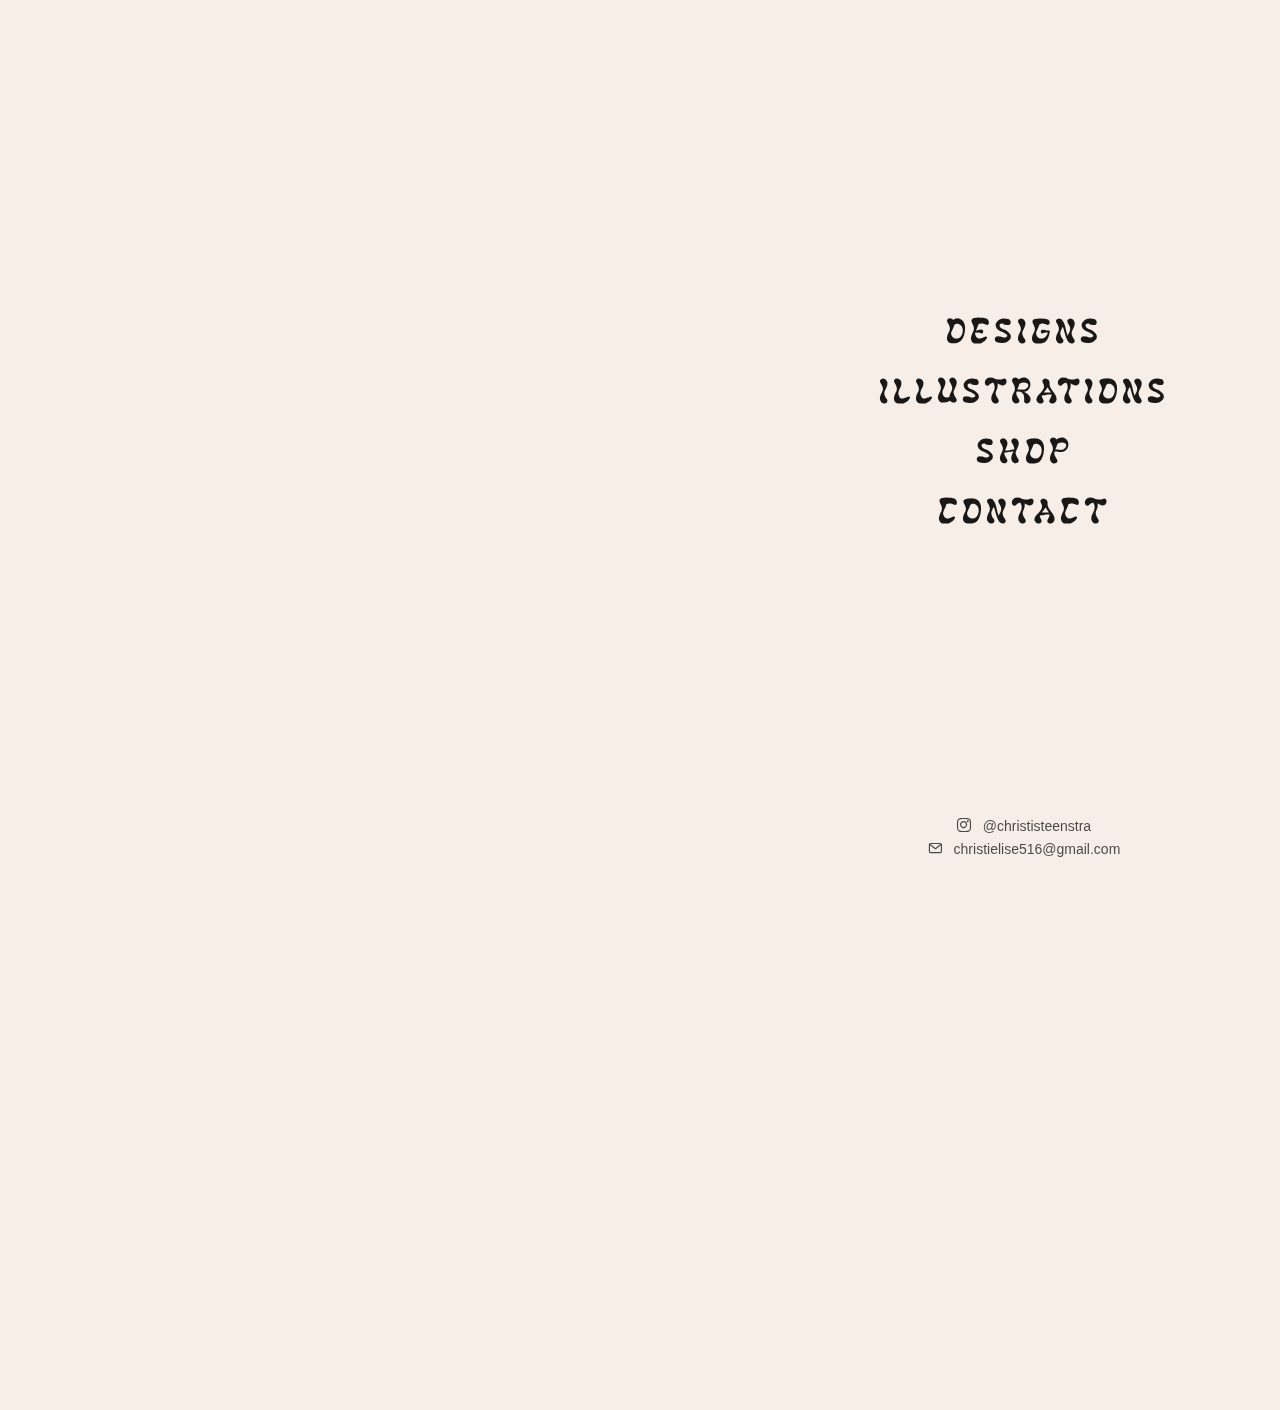
<file: index.html>
<!DOCTYPE html>
<!--[if lt IE 7]>      <html class="no-js lt-ie9 lt-ie8 lt-ie7"> <![endif]-->
<!--[if IE 7]>         <html class="no-js lt-ie9 lt-ie8"> <![endif]-->
<!--[if IE 8]>         <html class="no-js lt-ie9"> <![endif]-->
<!--[if gt IE 8]><!--> <html class="no-js"> <!--<![endif]-->
	<head>
	<meta charset="utf-8">
	<meta http-equiv="X-UA-Compatible" content="IE=edge">
	<title>Christiana Steenstra</title>
	<meta name="viewport" content="width=device-width, initial-scale=1">
	<meta name="keywords" content="free html5, free template, free bootstrap, free website template, html5, css3, mobile first, responsive" />
	<meta name="author" content="Janjs" />

  	<!-- Facebook and Twitter integration -->
	<meta property="og:title" content=""/>
	<meta property="og:image" content=""/>
	<meta property="og:url" content=""/>
	<meta property="og:site_name" content=""/>
	<meta property="og:description" content=""/>
	<meta name="twitter:title" content="" />
	<meta name="twitter:image" content="" />
	<meta name="twitter:url" content="" />
	<meta name="twitter:card" content="" />

	<!-- Place favicon.ico and apple-touch-icon.png in the root directory -->
	<link rel="shortcut icon" href="favicon.ico">

	<!-- Animate.css -->
	<link rel="stylesheet" href="css/animate.css">
	<!-- Icomoon Icon Fonts-->
	<link rel="stylesheet" href="css/icomoon.css">
	<!-- Bootstrap  -->
	<link rel="stylesheet" href="css/bootstrap.css">
	<!-- Flexslider  -->
	<link rel="stylesheet" href="css/flexslider.css">
	<!-- Theme style  -->
	<link rel="stylesheet" href="css/style.css">

	<!-- Modernizr JS -->
	<script src="js/modernizr-2.6.2.min.js"></script>
	<!-- FOR IE9 below -->
	<!--[if lt IE 9]>
	<script src="js/respond.min.js"></script>
	<![endif]-->

	</head>
	<body>
	<div id="fh5co-page">
		<a href="#" class="js-fh5co-nav-toggle fh5co-nav-toggle"><i></i></a>
		<aside id="fh5co-aside" role="complementary" class="border js-fullheight">
			<nav id="fh5co-main-menu" role="navigation">
				<ul>
					<li><a href="designs.html" class="sidebar">Designs</a></li>
					<li><a href="illustrations.html" class="sidebar">Illustrations</a></li>
					<li><a href="shop.html" class="sidebar">Shop</a></li>
					<li><a href="contact.html" class="sidebar">Contact</a></li>
				</ul>
			</nav>

			<div class="fh5co-footer">
				<ul>
					<li><a href="https://www.instagram.com/christisteenstra/"><i class="icon-instagram"></i></a> <a href="https://www.instagram.com/christisteenstra/">@christisteenstra</a></li>
				</ul>
				<ul>
					<li><a href="mailto: christielise516@gmail.com"><i class="icon-mail5"></i></a> <a href="mailto: christielise516@gmail.com">christielise516@gmail.com</a></li>
				</ul>
			</div>
		</aside>
		<div id="fh5co-main">
			<div class="fh5co-narrow-content">
				<div class="row row-bottom-padded-md">
					<div class="col-md-10 animate-box title" data-animate-effect="fadeInLeft">
						<h1 class="fh5co-heading">christiana</h1> &nbsp&nbsp
						<h1 class="fh5co-heading">steenstra</h1>
					</div>
					<div class="col-md-8 animate-box" data-animate-effect="fadeInLeft">
						<img class="img-responsive" src="images/homeimage.png" alt="Christiana Steenstra Home Drawing">
						<a href="#aboutme" class="go-to-about">
							<h3 class="go-to-about text-right"><i class="icon-arrow-down"></i>
								about
							</h3>
						</a>
					</div>
				</div>
			</div>

			<div class="fh5co-narrow-content" id="aboutme">
				<h2 class="fh5co-heading animate-box" data-animate-effect="fadeInTop">
					about me
				</h2>
				<div class="row row-bottom-padded-md">
					<div class="col-md-9 text-left animate-box about-me-text">
						<p>Hey! My name is Christiana. I'm a designer and illustrator from Southern California living in The Netherlands.</p>
						<p>My love of art started in childhood, with my favorite activity being making silly drawings. This love continues to this day.</p>
						<p>I have a wide range of creative styles, which can be a blessing and a curse (as I can't stick with just one). You can see the variety of aesthetics in my portfolio, which I attempted to categorize.</p>
						<p>I make photorealistic portraits of people and pets, stylized characters/environments, and bright graphics for souvenirs.</p>
						<p>Please don't hesitate to contact me for any inquiries, I'd be happy to get in contact.</p>
						<p>With love, <br/>Christi</p>
					</div>
			</div>

		</div>

		
	</div>

	<!-- jQuery -->
	<script src="js/jquery.min.js"></script>
	<!-- jQuery Easing -->
	<script src="js/jquery.easing.1.3.js"></script>
	<!-- Bootstrap -->
	<script src="js/bootstrap.min.js"></script>
	<!-- Waypoints -->
	<script src="js/jquery.waypoints.min.js"></script>
	<!-- Flexslider -->
	<script src="js/jquery.flexslider-min.js"></script>
	
	
	<!-- MAIN JS -->
	<script src="js/main.js"></script>

	</body>
</html>
</file>
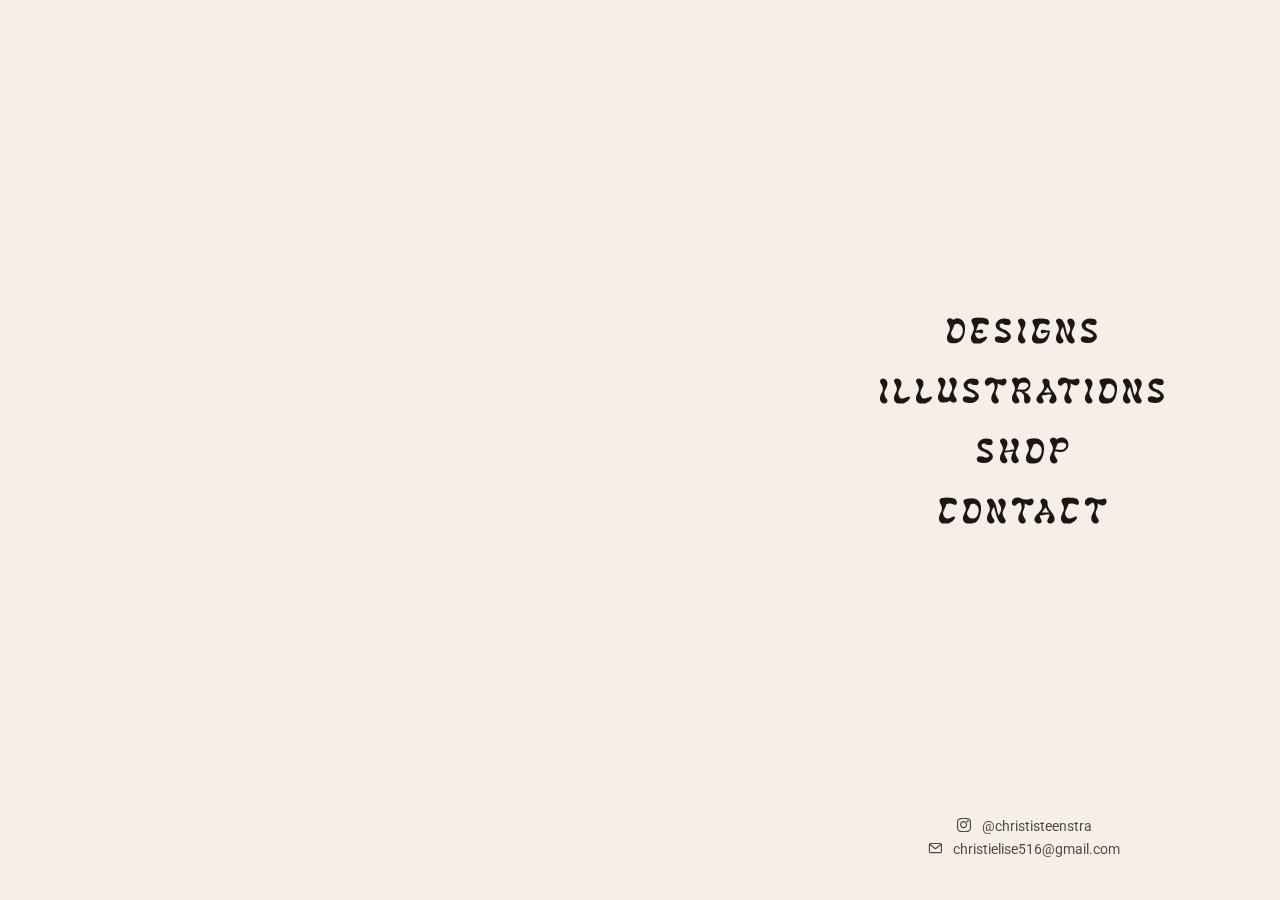
<file: shop.html>
<!DOCTYPE html>
<!--[if lt IE 7]>      <html class="no-js lt-ie9 lt-ie8 lt-ie7"> <![endif]-->
<!--[if IE 7]>         <html class="no-js lt-ie9 lt-ie8"> <![endif]-->
<!--[if IE 8]>         <html class="no-js lt-ie9"> <![endif]-->
<!--[if gt IE 8]><!--> <html class="no-js"> <!--<![endif]-->
	<head>
	<meta charset="utf-8">
	<meta http-equiv="X-UA-Compatible" content="IE=edge">
	<title>Christiana Steenstra</title>
	<meta name="viewport" content="width=device-width, initial-scale=1">
	<meta name="keywords" content="free html5, free template, free bootstrap, free website template, html5, css3, mobile first, responsive" />
	<meta name="author" content="Janjs" />

  	<!-- Facebook and Twitter integration -->
	<meta property="og:title" content=""/>
	<meta property="og:image" content=""/>
	<meta property="og:url" content=""/>
	<meta property="og:site_name" content=""/>
	<meta property="og:description" content=""/>
	<meta name="twitter:title" content="" />
	<meta name="twitter:image" content="" />
	<meta name="twitter:url" content="" />
	<meta name="twitter:card" content="" />

	<!-- Place favicon.ico and apple-touch-icon.png in the root directory -->
	<link rel="shortcut icon" href="favicon.ico">

	<link href="https://fonts.googleapis.com/css?family=Roboto:100,300,400,500,700" rel="stylesheet">
	
	<!-- Animate.css -->
	<link rel="stylesheet" href="css/animate.css">
	<!-- Icomoon Icon Fonts-->
	<link rel="stylesheet" href="css/icomoon.css">
	<!-- Bootstrap  -->
	<link rel="stylesheet" href="css/bootstrap.css">
	<!-- Flexslider  -->
	<link rel="stylesheet" href="css/flexslider.css">
	<!-- Theme style  -->
	<link rel="stylesheet" href="css/style.css">

	<!-- Modernizr JS -->
	<script src="js/modernizr-2.6.2.min.js"></script>
	<!-- FOR IE9 below -->
	<!--[if lt IE 9]>
	<script src="js/respond.min.js"></script>
	<![endif]-->

	</head>
	<body>
	<div id="fh5co-page">
		<a href="#" class="js-fh5co-nav-toggle fh5co-nav-toggle"><i></i></a>
		<div id="fh5co-main">
			<div class="fh5co-narrow-content">
					<h5 class="fh5co-heading animate-box row col-md-10" data-animate-effect="fadeInLeft">shop
					</h5>
					<div class="animate-box row col-md-12" data-animate-effect="fadeInLeft">
						<br />
						<p>Check out my Threadless and Redbubble for merch with my designs</p>
					</div>
					<br />
					<div class="row col-md-10">
						<div class="col-md-6 animate-box centered" data-animate-effect="fadeInLeft">
							<div class="card hover-shadow">
								<a href="https://sundrunk.threadless.com/designs">
									<img src="images/threadless.png"" alt="Avatar" style="width:100%; height: auto">
								</a>
							</div>
							<h4 class="shop-title">threadless</h4>
						</div>
						<div class="col-md-6 animate-box centered" data-animate-effect="fadeInLeft">
							<div class="card  hover-shadow">
								<a href="https://www.redbubble.com/people/christicreme/shop?asc=u">
									<img src="images/redbubble.png" alt="Avatar" style="width:100%; height: auto">
								</a>
							</div>
							<h4 class="shop-title">redbubble</h4>
						</div>
					</div>
				</div>
		</div>

		<aside id="fh5co-aside" role="complementary" class="border js-fullheight">
			<div class="fh5co-header animate-box" data-animate-effect="fadeInRight">
				<a href="index.html" class="name">
					<h4>christiana steenstra</h4>
				</a>
			</div>

			<nav id="fh5co-main-menu" role="navigation">
				<ul>
					<li><a href="designs.html" class="sidebar">Designs</a></li>
					<li><a href="illustrations.html" class="sidebar">Illustrations</a></li>
					<li><a href="shop.html" class="sidebar">Shop</a></li>
					<li><a href="contact.html" class="sidebar">Contact</a></li>
				</ul>
			</nav>

			<div class="fh5co-footer">
				<ul>
					<li>
						<a href="https://www.instagram.com/christisteenstra/"
							><i class="icon-instagram"></i
						></a>
						<a href="https://www.instagram.com/christisteenstra/"
							>@christisteenstra</a
						>
					</li>
				</ul>
				<ul>
					<li>
						<a href="mailto: christielise516@gmail.com"
							><i class="icon-mail5"></i
						></a>
						<a href="mailto: christielise516@gmail.com"
							>christielise516@gmail.com</a
						>
					</li>
				</ul>
			</div>
		</aside>
	</div>

	<!-- jQuery -->
	<script src="js/jquery.min.js"></script>
	<!-- jQuery Easing -->
	<script src="js/jquery.easing.1.3.js"></script>
	<!-- Bootstrap -->
	<script src="js/bootstrap.min.js"></script>
	<!-- Waypoints -->
	<script src="js/jquery.waypoints.min.js"></script>
	<!-- Flexslider -->
	<script src="js/jquery.flexslider-min.js"></script>
	
	
	<!-- MAIN JS -->
	<script src="js/main.js"></script>

	</body>
</html>
</file>
<file: css/icomoon.css>
@font-face {
  font-family: 'icomoon';
  src:  url('fonts/icomoon.eot?6py85u');
  src:  url('fonts/icomoon.eot?6py85u#iefix') format('embedded-opentype'),
    url('fonts/icomoon.ttf?6py85u') format('truetype'),
    url('fonts/icomoon.woff?6py85u') format('woff'),
    url('fonts/icomoon.svg?6py85u#icomoon') format('svg');
  font-weight: normal;
  font-style: normal;
}

[class^="icon-"], [class*=" icon-"] {
  /* use !important to prevent issues with browser extensions that change fonts */
  font-family: 'icomoon' !important;
  speak: none;
  font-style: normal;
  font-weight: normal;
  font-variant: normal;
  text-transform: none;
  line-height: 1;

  /* Better Font Rendering =========== */
  -webkit-font-smoothing: antialiased;
  -moz-osx-font-smoothing: grayscale;
}

.icon-times:before {
  content: "\e930";
}
.icon-tick:before {
  content: "\e931";
}
.icon-plus:before {
  content: "\e932";
}
.icon-minus:before {
  content: "\e933";
}
.icon-equals:before {
  content: "\e934";
}
.icon-divide:before {
  content: "\e935";
}
.icon-chevron-right:before {
  content: "\e936";
}
.icon-chevron-left:before {
  content: "\e937";
}
.icon-arrow-right-thick:before {
  content: "\e938";
}
.icon-arrow-left-thick:before {
  content: "\e939";
}
.icon-th-small:before {
  content: "\e93a";
}
.icon-th-menu:before {
  content: "\e93b";
}
.icon-th-list:before {
  content: "\e93c";
}
.icon-th-large:before {
  content: "\e93d";
}
.icon-home:before {
  content: "\e93e";
}
.icon-arrow-forward:before {
  content: "\e93f";
}
.icon-arrow-back:before {
  content: "\e940";
}
.icon-rss:before {
  content: "\e941";
}
.icon-location:before {
  content: "\e942";
}
.icon-link:before {
  content: "\e943";
}
.icon-image:before {
  content: "\e944";
}
.icon-arrow-up-thick:before {
  content: "\e945";
}
.icon-arrow-down-thick:before {
  content: "\e946";
}
.icon-starburst:before {
  content: "\e947";
}
.icon-starburst-outline:before {
  content: "\e948";
}
.icon-star3:before {
  content: "\e949";
}
.icon-flow-children:before {
  content: "\e94a";
}
.icon-export:before {
  content: "\e94b";
}
.icon-delete2:before {
  content: "\e94c";
}
.icon-delete-outline:before {
  content: "\e94d";
}
.icon-cloud-storage:before {
  content: "\e94e";
}
.icon-wi-fi:before {
  content: "\e94f";
}
.icon-heart:before {
  content: "\e950";
}
.icon-flash:before {
  content: "\e951";
}
.icon-cancel:before {
  content: "\e952";
}
.icon-backspace:before {
  content: "\e953";
}
.icon-attachment:before {
  content: "\e954";
}
.icon-arrow-move:before {
  content: "\e955";
}
.icon-warning:before {
  content: "\e956";
}
.icon-user:before {
  content: "\e957";
}
.icon-radar:before {
  content: "\e958";
}
.icon-lock-open:before {
  content: "\e959";
}
.icon-lock-closed:before {
  content: "\e95a";
}
.icon-location-arrow:before {
  content: "\e95b";
}
.icon-info:before {
  content: "\e95c";
}
.icon-user-delete:before {
  content: "\e95d";
}
.icon-user-add:before {
  content: "\e95e";
}
.icon-media-pause:before {
  content: "\e95f";
}
.icon-group:before {
  content: "\e960";
}
.icon-chart-pie:before {
  content: "\e961";
}
.icon-chart-line:before {
  content: "\e962";
}
.icon-chart-bar:before {
  content: "\e963";
}
.icon-chart-area:before {
  content: "\e964";
}
.icon-video:before {
  content: "\e965";
}
.icon-point-of-interest:before {
  content: "\e966";
}
.icon-infinity:before {
  content: "\e967";
}
.icon-globe:before {
  content: "\e968";
}
.icon-eye:before {
  content: "\e969";
}
.icon-cog:before {
  content: "\e96a";
}
.icon-camera:before {
  content: "\e96b";
}
.icon-upload:before {
  content: "\e96c";
}
.icon-scissors:before {
  content: "\e96d";
}
.icon-refresh:before {
  content: "\e96e";
}
.icon-pin:before {
  content: "\e96f";
}
.icon-key:before {
  content: "\e970";
}
.icon-info-large:before {
  content: "\e971";
}
.icon-eject:before {
  content: "\e972";
}
.icon-download:before {
  content: "\e973";
}
.icon-zoom:before {
  content: "\e974";
}
.icon-zoom-out:before {
  content: "\e975";
}
.icon-zoom-in:before {
  content: "\e976";
}
.icon-sort-numerically:before {
  content: "\e977";
}
.icon-sort-alphabetically:before {
  content: "\e978";
}
.icon-input-checked:before {
  content: "\e979";
}
.icon-calender:before {
  content: "\e97a";
}
.icon-world2:before {
  content: "\e97b";
}
.icon-notes:before {
  content: "\e97c";
}
.icon-code:before {
  content: "\e97d";
}
.icon-arrow-sync:before {
  content: "\e97e";
}
.icon-arrow-shuffle:before {
  content: "\e97f";
}
.icon-arrow-repeat:before {
  content: "\e980";
}
.icon-arrow-minimise:before {
  content: "\e981";
}
.icon-arrow-maximise:before {
  content: "\e982";
}
.icon-arrow-loop:before {
  content: "\e983";
}
.icon-anchor:before {
  content: "\e984";
}
.icon-spanner:before {
  content: "\e985";
}
.icon-puzzle:before {
  content: "\e986";
}
.icon-power:before {
  content: "\e987";
}
.icon-plane:before {
  content: "\e988";
}
.icon-pi:before {
  content: "\e989";
}
.icon-phone:before {
  content: "\e98a";
}
.icon-microphone2:before {
  content: "\e98b";
}
.icon-media-rewind:before {
  content: "\e98c";
}
.icon-flag:before {
  content: "\e98d";
}
.icon-adjust-brightness:before {
  content: "\e98e";
}
.icon-waves:before {
  content: "\e98f";
}
.icon-social-twitter:before {
  content: "\e990";
}
.icon-social-facebook:before {
  content: "\e991";
}
.icon-social-dribbble:before {
  content: "\e992";
}
.icon-media-stop:before {
  content: "\e993";
}
.icon-media-record:before {
  content: "\e994";
}
.icon-media-play:before {
  content: "\e995";
}
.icon-media-fast-forward:before {
  content: "\e996";
}
.icon-media-eject:before {
  content: "\e997";
}
.icon-social-vimeo:before {
  content: "\e998";
}
.icon-social-tumbler:before {
  content: "\e999";
}
.icon-social-skype:before {
  content: "\e99a";
}
.icon-social-pinterest:before {
  content: "\e99b";
}
.icon-social-linkedin:before {
  content: "\e99c";
}
.icon-social-last-fm:before {
  content: "\e99d";
}
.icon-social-github:before {
  content: "\e99e";
}
.icon-social-flickr:before {
  content: "\e99f";
}
.icon-at:before {
  content: "\e9a0";
}
.icon-times-outline:before {
  content: "\e9a1";
}
.icon-plus-outline:before {
  content: "\e9a2";
}
.icon-minus-outline:before {
  content: "\e9a3";
}
.icon-tick-outline:before {
  content: "\e9a4";
}
.icon-th-large-outline:before {
  content: "\e9a5";
}
.icon-equals-outline:before {
  content: "\e9a6";
}
.icon-divide-outline:before {
  content: "\e9a7";
}
.icon-chevron-right-outline:before {
  content: "\e9a8";
}
.icon-chevron-left-outline:before {
  content: "\e9a9";
}
.icon-arrow-right-outline:before {
  content: "\e9aa";
}
.icon-arrow-left-outline:before {
  content: "\e9ab";
}
.icon-th-small-outline:before {
  content: "\e9ac";
}
.icon-th-menu-outline:before {
  content: "\e9ad";
}
.icon-th-list-outline:before {
  content: "\e9ae";
}
.icon-news2:before {
  content: "\e9b1";
}
.icon-home-outline:before {
  content: "\e9b2";
}
.icon-arrow-up-outline:before {
  content: "\e9b3";
}
.icon-arrow-forward-outline:before {
  content: "\e9b4";
}
.icon-arrow-down-outline:before {
  content: "\e9b5";
}
.icon-arrow-back-outline:before {
  content: "\e9b6";
}
.icon-trash3:before {
  content: "\e9b7";
}
.icon-rss-outline:before {
  content: "\e9b8";
}
.icon-message:before {
  content: "\e9b9";
}
.icon-location-outline:before {
  content: "\e9ba";
}
.icon-link-outline:before {
  content: "\e9bb";
}
.icon-image-outline:before {
  content: "\e9bc";
}
.icon-export-outline:before {
  content: "\e9bd";
}
.icon-cross:before {
  content: "\e9be";
}
.icon-wi-fi-outline:before {
  content: "\e9bf";
}
.icon-star-outline:before {
  content: "\e9c0";
}
.icon-media-pause-outline:before {
  content: "\e9c1";
}
.icon-mail:before {
  content: "\e9c2";
}
.icon-heart-outline:before {
  content: "\e9c3";
}
.icon-flash-outline:before {
  content: "\e9c4";
}
.icon-cancel-outline:before {
  content: "\e9c5";
}
.icon-beaker:before {
  content: "\e9c6";
}
.icon-arrow-move-outline:before {
  content: "\e9c7";
}
.icon-watch2:before {
  content: "\e9c8";
}
.icon-warning-outline:before {
  content: "\e9c9";
}
.icon-time:before {
  content: "\e9ca";
}
.icon-radar-outline:before {
  content: "\e9cb";
}
.icon-lock-open-outline:before {
  content: "\e9cc";
}
.icon-location-arrow-outline:before {
  content: "\e9cd";
}
.icon-info-outline:before {
  content: "\e9ce";
}
.icon-backspace-outline:before {
  content: "\e9cf";
}
.icon-attachment-outline:before {
  content: "\e9d0";
}
.icon-user-outline:before {
  content: "\e9d1";
}
.icon-user-delete-outline:before {
  content: "\e9d2";
}
.icon-user-add-outline:before {
  content: "\e9d3";
}
.icon-lock-closed-outline:before {
  content: "\e9d4";
}
.icon-group-outline:before {
  content: "\e9d5";
}
.icon-chart-pie-outline:before {
  content: "\e9d6";
}
.icon-chart-line-outline:before {
  content: "\e9d7";
}
.icon-chart-bar-outline:before {
  content: "\e9d8";
}
.icon-chart-area-outline:before {
  content: "\e9d9";
}
.icon-video-outline:before {
  content: "\e9da";
}
.icon-point-of-interest-outline:before {
  content: "\e9db";
}
.icon-map:before {
  content: "\e9dc";
}
.icon-key-outline:before {
  content: "\e9dd";
}
.icon-infinity-outline:before {
  content: "\e9de";
}
.icon-globe-outline:before {
  content: "\e9df";
}
.icon-eye-outline:before {
  content: "\e9e0";
}
.icon-cog-outline:before {
  content: "\e9e1";
}
.icon-camera-outline:before {
  content: "\e9e2";
}
.icon-upload-outline:before {
  content: "\e9e3";
}
.icon-support:before {
  content: "\e9e4";
}
.icon-scissors-outline:before {
  content: "\e9e5";
}
.icon-refresh-outline:before {
  content: "\e9e6";
}
.icon-info-large-outline:before {
  content: "\e9e7";
}
.icon-eject-outline:before {
  content: "\e9e8";
}
.icon-download-outline:before {
  content: "\e9e9";
}
.icon-battery-mid:before {
  content: "\e9ea";
}
.icon-battery-low:before {
  content: "\e9eb";
}
.icon-battery-high:before {
  content: "\e9ec";
}
.icon-zoom-outline:before {
  content: "\e9ed";
}
.icon-zoom-out-outline:before {
  content: "\e9ee";
}
.icon-zoom-in-outline:before {
  content: "\e9ef";
}
.icon-tag3:before {
  content: "\e9f0";
}
.icon-tabs-outline:before {
  content: "\e9f1";
}
.icon-pin-outline:before {
  content: "\e9f2";
}
.icon-message-typing:before {
  content: "\e9f3";
}
.icon-directions:before {
  content: "\e9f4";
}
.icon-battery-full:before {
  content: "\e9f5";
}
.icon-battery-charge:before {
  content: "\e9f6";
}
.icon-pipette:before {
  content: "\e9f7";
}
.icon-pencil:before {
  content: "\e9f8";
}
.icon-folder:before {
  content: "\e9f9";
}
.icon-folder-delete:before {
  content: "\e9fa";
}
.icon-folder-add:before {
  content: "\e9fb";
}
.icon-edit:before {
  content: "\e9fc";
}
.icon-document:before {
  content: "\e9fd";
}
.icon-document-delete:before {
  content: "\e9fe";
}
.icon-document-add:before {
  content: "\e9ff";
}
.icon-brush:before {
  content: "\ea00";
}
.icon-thumbs-up:before {
  content: "\ea01";
}
.icon-thumbs-down:before {
  content: "\ea02";
}
.icon-pen:before {
  content: "\ea03";
}
.icon-sort-numerically-outline:before {
  content: "\ea04";
}
.icon-sort-alphabetically-outline:before {
  content: "\ea05";
}
.icon-social-last-fm-circular:before {
  content: "\ea06";
}
.icon-social-github-circular:before {
  content: "\ea07";
}
.icon-compass:before {
  content: "\ea08";
}
.icon-bookmark:before {
  content: "\ea09";
}
.icon-input-checked-outline:before {
  content: "\ea0a";
}
.icon-code-outline:before {
  content: "\ea0b";
}
.icon-calender-outline:before {
  content: "\ea0c";
}
.icon-business-card:before {
  content: "\ea0d";
}
.icon-arrow-up:before {
  content: "\ea0e";
}
.icon-arrow-sync-outline:before {
  content: "\ea0f";
}
.icon-arrow-right:before {
  content: "\ea10";
}
.icon-arrow-repeat-outline:before {
  content: "\ea11";
}
.icon-arrow-loop-outline:before {
  content: "\ea12";
}
.icon-arrow-left:before {
  content: "\ea13";
}
.icon-flow-switch:before {
  content: "\ea14";
}
.icon-flow-parallel:before {
  content: "\ea15";
}
.icon-flow-merge:before {
  content: "\ea16";
}
.icon-document-text:before {
  content: "\ea17";
}
.icon-clipboard:before {
  content: "\ea18";
}
.icon-calculator:before {
  content: "\ea19";
}
.icon-arrow-minimise-outline:before {
  content: "\ea1a";
}
.icon-arrow-maximise-outline:before {
  content: "\ea1b";
}
.icon-arrow-down:before {
  content: "\ea1c";
}
.icon-gift:before {
  content: "\ea1d";
}
.icon-film:before {
  content: "\ea1e";
}
.icon-database:before {
  content: "\ea1f";
}
.icon-bell:before {
  content: "\ea20";
}
.icon-anchor-outline:before {
  content: "\ea21";
}
.icon-adjust-contrast:before {
  content: "\ea22";
}
.icon-world-outline:before {
  content: "\ea23";
}
.icon-shopping-bag:before {
  content: "\ea24";
}
.icon-power-outline:before {
  content: "\ea25";
}
.icon-notes-outline:before {
  content: "\ea26";
}
.icon-device-tablet:before {
  content: "\ea27";
}
.icon-device-phone:before {
  content: "\ea28";
}
.icon-device-laptop:before {
  content: "\ea29";
}
.icon-device-desktop:before {
  content: "\ea2a";
}
.icon-briefcase:before {
  content: "\ea2b";
}
.icon-stopwatch:before {
  content: "\ea2c";
}
.icon-spanner-outline:before {
  content: "\ea2d";
}
.icon-puzzle-outline:before {
  content: "\ea2e";
}
.icon-printer:before {
  content: "\ea2f";
}
.icon-pi-outline:before {
  content: "\ea30";
}
.icon-lightbulb:before {
  content: "\ea31";
}
.icon-flag-outline:before {
  content: "\ea32";
}
.icon-contacts:before {
  content: "\ea33";
}
.icon-archive2:before {
  content: "\ea34";
}
.icon-weather-stormy:before {
  content: "\ea35";
}
.icon-weather-shower:before {
  content: "\ea36";
}
.icon-weather-partly-sunny:before {
  content: "\ea37";
}
.icon-weather-downpour:before {
  content: "\ea38";
}
.icon-weather-cloudy:before {
  content: "\ea39";
}
.icon-plane-outline:before {
  content: "\ea3a";
}
.icon-phone-outline:before {
  content: "\ea3b";
}
.icon-microphone-outline:before {
  content: "\ea3c";
}
.icon-weather-windy:before {
  content: "\ea3d";
}
.icon-weather-windy-cloudy:before {
  content: "\ea3e";
}
.icon-weather-sunny:before {
  content: "\ea3f";
}
.icon-weather-snow:before {
  content: "\ea40";
}
.icon-weather-night:before {
  content: "\ea41";
}
.icon-media-stop-outline:before {
  content: "\ea42";
}
.icon-media-rewind-outline:before {
  content: "\ea43";
}
.icon-media-record-outline:before {
  content: "\ea44";
}
.icon-media-play-outline:before {
  content: "\ea45";
}
.icon-media-fast-forward-outline:before {
  content: "\ea46";
}
.icon-media-eject-outline:before {
  content: "\ea47";
}
.icon-wine:before {
  content: "\ea48";
}
.icon-waves-outline:before {
  content: "\ea49";
}
.icon-ticket:before {
  content: "\ea4a";
}
.icon-tags:before {
  content: "\ea4b";
}
.icon-plug:before {
  content: "\ea4c";
}
.icon-headphones:before {
  content: "\ea4d";
}
.icon-credit-card:before {
  content: "\ea4e";
}
.icon-coffee:before {
  content: "\ea4f";
}
.icon-book:before {
  content: "\ea50";
}
.icon-beer:before {
  content: "\ea51";
}
.icon-volume2:before {
  content: "\ea52";
}
.icon-volume-up:before {
  content: "\ea53";
}
.icon-volume-mute:before {
  content: "\ea54";
}
.icon-volume-down:before {
  content: "\ea55";
}
.icon-social-vimeo-circular:before {
  content: "\ea56";
}
.icon-social-twitter-circular:before {
  content: "\ea57";
}
.icon-social-pinterest-circular:before {
  content: "\ea58";
}
.icon-social-linkedin-circular:before {
  content: "\ea59";
}
.icon-social-facebook-circular:before {
  content: "\ea5a";
}
.icon-social-dribbble-circular:before {
  content: "\ea5b";
}
.icon-tree:before {
  content: "\ea5c";
}
.icon-thermometer2:before {
  content: "\ea5d";
}
.icon-social-tumbler-circular:before {
  content: "\ea5e";
}
.icon-social-skype-outline:before {
  content: "\ea5f";
}
.icon-social-flickr-circular:before {
  content: "\ea60";
}
.icon-social-at-circular:before {
  content: "\ea61";
}
.icon-shopping-cart:before {
  content: "\ea62";
}
.icon-messages:before {
  content: "\ea63";
}
.icon-leaf:before {
  content: "\ea64";
}
.icon-feather:before {
  content: "\ea65";
}
.icon-eye2:before {
  content: "\e064";
}
.icon-paper-clip:before {
  content: "\e065";
}
.icon-mail5:before {
  content: "\e066";
}
.icon-toggle:before {
  content: "\e067";
}
.icon-layout:before {
  content: "\e068";
}
.icon-link2:before {
  content: "\e069";
}
.icon-bell2:before {
  content: "\e06a";
}
.icon-lock3:before {
  content: "\e06b";
}
.icon-unlock:before {
  content: "\e06c";
}
.icon-ribbon2:before {
  content: "\e06d";
}
.icon-image2:before {
  content: "\e06e";
}
.icon-signal:before {
  content: "\e06f";
}
.icon-target3:before {
  content: "\e070";
}
.icon-clipboard3:before {
  content: "\e071";
}
.icon-clock3:before {
  content: "\e072";
}
.icon-watch:before {
  content: "\e073";
}
.icon-air-play:before {
  content: "\e074";
}
.icon-camera3:before {
  content: "\e075";
}
.icon-video2:before {
  content: "\e076";
}
.icon-disc:before {
  content: "\e077";
}
.icon-printer3:before {
  content: "\e078";
}
.icon-monitor:before {
  content: "\e079";
}
.icon-server:before {
  content: "\e07a";
}
.icon-cog2:before {
  content: "\e07b";
}
.icon-heart3:before {
  content: "\e07c";
}
.icon-paragraph:before {
  content: "\e07d";
}
.icon-align-justify:before {
  content: "\e07e";
}
.icon-align-left:before {
  content: "\e07f";
}
.icon-align-center:before {
  content: "\e080";
}
.icon-align-right:before {
  content: "\e081";
}
.icon-book2:before {
  content: "\e082";
}
.icon-layers2:before {
  content: "\e083";
}
.icon-stack2:before {
  content: "\e084";
}
.icon-stack-2:before {
  content: "\e085";
}
.icon-paper:before {
  content: "\e086";
}
.icon-paper-stack:before {
  content: "\e087";
}
.icon-search3:before {
  content: "\e088";
}
.icon-zoom-in2:before {
  content: "\e089";
}
.icon-zoom-out2:before {
  content: "\e08a";
}
.icon-reply2:before {
  content: "\e08b";
}
.icon-circle-plus:before {
  content: "\e08c";
}
.icon-circle-minus:before {
  content: "\e08d";
}
.icon-circle-check:before {
  content: "\e08e";
}
.icon-circle-cross:before {
  content: "\e08f";
}
.icon-square-plus:before {
  content: "\e090";
}
.icon-square-minus:before {
  content: "\e091";
}
.icon-square-check:before {
  content: "\e092";
}
.icon-square-cross:before {
  content: "\e093";
}
.icon-microphone:before {
  content: "\e094";
}
.icon-record:before {
  content: "\e095";
}
.icon-skip-back:before {
  content: "\e096";
}
.icon-rewind:before {
  content: "\e097";
}
.icon-play4:before {
  content: "\e098";
}
.icon-pause3:before {
  content: "\e099";
}
.icon-stop3:before {
  content: "\e09a";
}
.icon-fast-forward:before {
  content: "\e09b";
}
.icon-skip-forward:before {
  content: "\e09c";
}
.icon-shuffle2:before {
  content: "\e09d";
}
.icon-repeat:before {
  content: "\e09e";
}
.icon-folder2:before {
  content: "\e09f";
}
.icon-umbrella:before {
  content: "\e0a0";
}
.icon-moon:before {
  content: "\e0a1";
}
.icon-thermometer:before {
  content: "\e0a2";
}
.icon-drop:before {
  content: "\e0a3";
}
.icon-sun2:before {
  content: "\e0a4";
}
.icon-cloud3:before {
  content: "\e0a5";
}
.icon-cloud-upload2:before {
  content: "\e0a6";
}
.icon-cloud-download2:before {
  content: "\e0a7";
}
.icon-upload4:before {
  content: "\e0a8";
}
.icon-download4:before {
  content: "\e0a9";
}
.icon-location3:before {
  content: "\e0aa";
}
.icon-location-2:before {
  content: "\e0ab";
}
.icon-map3:before {
  content: "\e0ac";
}
.icon-battery:before {
  content: "\e0ad";
}
.icon-head:before {
  content: "\e0ae";
}
.icon-briefcase3:before {
  content: "\e0af";
}
.icon-speech-bubble:before {
  content: "\e0b0";
}
.icon-anchor2:before {
  content: "\e0b1";
}
.icon-globe2:before {
  content: "\e0b2";
}
.icon-box:before {
  content: "\e0b3";
}
.icon-reload:before {
  content: "\e0b4";
}
.icon-share3:before {
  content: "\e0b5";
}
.icon-marquee:before {
  content: "\e0b6";
}
.icon-marquee-plus:before {
  content: "\e0b7";
}
.icon-marquee-minus:before {
  content: "\e0b8";
}
.icon-tag:before {
  content: "\e0b9";
}
.icon-power2:before {
  content: "\e0ba";
}
.icon-command2:before {
  content: "\e0bb";
}
.icon-alt:before {
  content: "\e0bc";
}
.icon-esc:before {
  content: "\e0bd";
}
.icon-bar-graph:before {
  content: "\e0be";
}
.icon-bar-graph-2:before {
  content: "\e0bf";
}
.icon-pie-graph:before {
  content: "\e0c0";
}
.icon-star:before {
  content: "\e0c1";
}
.icon-arrow-left3:before {
  content: "\e0c2";
}
.icon-arrow-right3:before {
  content: "\e0c3";
}
.icon-arrow-up3:before {
  content: "\e0c4";
}
.icon-arrow-down3:before {
  content: "\e0c5";
}
.icon-volume:before {
  content: "\e0c6";
}
.icon-mute:before {
  content: "\e0c7";
}
.icon-content-right:before {
  content: "\e100";
}
.icon-content-left:before {
  content: "\e101";
}
.icon-grid2:before {
  content: "\e102";
}
.icon-grid-2:before {
  content: "\e103";
}
.icon-columns:before {
  content: "\e104";
}
.icon-loader:before {
  content: "\e105";
}
.icon-bag:before {
  content: "\e106";
}
.icon-ban:before {
  content: "\e107";
}
.icon-flag3:before {
  content: "\e108";
}
.icon-trash:before {
  content: "\e109";
}
.icon-expand2:before {
  content: "\e110";
}
.icon-contract:before {
  content: "\e111";
}
.icon-maximize:before {
  content: "\e112";
}
.icon-minimize:before {
  content: "\e113";
}
.icon-plus2:before {
  content: "\e114";
}
.icon-minus2:before {
  content: "\e115";
}
.icon-check:before {
  content: "\e116";
}
.icon-cross2:before {
  content: "\e117";
}
.icon-move:before {
  content: "\e118";
}
.icon-delete:before {
  content: "\e119";
}
.icon-menu5:before {
  content: "\e120";
}
.icon-archive:before {
  content: "\e121";
}
.icon-inbox:before {
  content: "\e122";
}
.icon-outbox:before {
  content: "\e123";
}
.icon-file:before {
  content: "\e124";
}
.icon-file-add:before {
  content: "\e125";
}
.icon-file-subtract:before {
  content: "\e126";
}
.icon-help:before {
  content: "\e127";
}
.icon-open:before {
  content: "\e128";
}
.icon-ellipsis:before {
  content: "\e129";
}
.icon-heart4:before {
  content: "\e900";
}
.icon-cloud4:before {
  content: "\e901";
}
.icon-star2:before {
  content: "\e902";
}
.icon-tv2:before {
  content: "\e903";
}
.icon-sound:before {
  content: "\e904";
}
.icon-video3:before {
  content: "\e905";
}
.icon-trash2:before {
  content: "\e906";
}
.icon-user2:before {
  content: "\e907";
}
.icon-key3:before {
  content: "\e908";
}
.icon-search4:before {
  content: "\e909";
}
.icon-settings:before {
  content: "\e90a";
}
.icon-camera4:before {
  content: "\e90b";
}
.icon-tag2:before {
  content: "\e90c";
}
.icon-lock4:before {
  content: "\e90d";
}
.icon-bulb:before {
  content: "\e90e";
}
.icon-pen2:before {
  content: "\e90f";
}
.icon-diamond:before {
  content: "\e910";
}
.icon-display2:before {
  content: "\e911";
}
.icon-location4:before {
  content: "\e912";
}
.icon-eye3:before {
  content: "\e913";
}
.icon-bubble3:before {
  content: "\e914";
}
.icon-stack3:before {
  content: "\e915";
}
.icon-cup:before {
  content: "\e916";
}
.icon-phone3:before {
  content: "\e917";
}
.icon-news:before {
  content: "\e918";
}
.icon-mail6:before {
  content: "\e919";
}
.icon-like:before {
  content: "\e91a";
}
.icon-photo:before {
  content: "\e91b";
}
.icon-note:before {
  content: "\e91c";
}
.icon-clock4:before {
  content: "\e91d";
}
.icon-paperplane:before {
  content: "\e91e";
}
.icon-params:before {
  content: "\e91f";
}
.icon-banknote:before {
  content: "\e920";
}
.icon-data:before {
  content: "\e921";
}
.icon-music2:before {
  content: "\e922";
}
.icon-megaphone2:before {
  content: "\e923";
}
.icon-study:before {
  content: "\e924";
}
.icon-lab2:before {
  content: "\e925";
}
.icon-food:before {
  content: "\e926";
}
.icon-t-shirt:before {
  content: "\e927";
}
.icon-fire2:before {
  content: "\e928";
}
.icon-clip:before {
  content: "\e929";
}
.icon-shop:before {
  content: "\e92a";
}
.icon-calendar3:before {
  content: "\e92b";
}
.icon-wallet2:before {
  content: "\e92c";
}
.icon-vynil:before {
  content: "\e92d";
}
.icon-truck2:before {
  content: "\e92e";
}
.icon-world:before {
  content: "\e92f";
}
.icon-spinner6:before {
  content: "\e9af";
}
.icon-spinner7:before {
  content: "\e9b0";
}
.icon-amazon:before {
  content: "\eab7";
}
.icon-google:before {
  content: "\eab8";
}
.icon-google2:before {
  content: "\eab9";
}
.icon-google3:before {
  content: "\eaba";
}
.icon-google-plus:before {
  content: "\eabb";
}
.icon-google-plus2:before {
  content: "\eabc";
}
.icon-google-plus3:before {
  content: "\eabd";
}
.icon-hangouts:before {
  content: "\eabe";
}
.icon-google-drive:before {
  content: "\eabf";
}
.icon-facebook2:before {
  content: "\eac0";
}
.icon-facebook22:before {
  content: "\eac1";
}
.icon-instagram:before {
  content: "\eac2";
}
.icon-whatsapp:before {
  content: "\eac3";
}
.icon-spotify:before {
  content: "\eac4";
}
.icon-telegram:before {
  content: "\eac5";
}
.icon-twitter2:before {
  content: "\eac6";
}
.icon-vine:before {
  content: "\eac7";
}
.icon-vk:before {
  content: "\eac8";
}
.icon-renren:before {
  content: "\eac9";
}
.icon-sina-weibo:before {
  content: "\eaca";
}
.icon-rss2:before {
  content: "\eacb";
}
.icon-rss22:before {
  content: "\eacc";
}
.icon-youtube:before {
  content: "\eacd";
}
.icon-youtube2:before {
  content: "\eace";
}
.icon-twitch:before {
  content: "\eacf";
}
.icon-vimeo:before {
  content: "\ead0";
}
.icon-vimeo2:before {
  content: "\ead1";
}
.icon-lanyrd:before {
  content: "\ead2";
}
.icon-flickr:before {
  content: "\ead3";
}
.icon-flickr2:before {
  content: "\ead4";
}
.icon-flickr3:before {
  content: "\ead5";
}
.icon-flickr4:before {
  content: "\ead6";
}
.icon-dribbble2:before {
  content: "\ead7";
}
.icon-behance:before {
  content: "\ead8";
}
.icon-behance2:before {
  content: "\ead9";
}
.icon-deviantart:before {
  content: "\eada";
}
.icon-500px:before {
  content: "\eadb";
}
.icon-steam:before {
  content: "\eadc";
}
.icon-steam2:before {
  content: "\eadd";
}
.icon-dropbox:before {
  content: "\eade";
}
.icon-onedrive:before {
  content: "\eadf";
}
.icon-github:before {
  content: "\eae0";
}
.icon-npm:before {
  content: "\eae1";
}
.icon-basecamp:before {
  content: "\eae2";
}
.icon-trello:before {
  content: "\eae3";
}
.icon-wordpress:before {
  content: "\eae4";
}
.icon-joomla:before {
  content: "\eae5";
}
.icon-ello:before {
  content: "\eae6";
}
.icon-blogger:before {
  content: "\eae7";
}
.icon-blogger2:before {
  content: "\eae8";
}
.icon-tumblr2:before {
  content: "\eae9";
}
.icon-tumblr22:before {
  content: "\eaea";
}
.icon-yahoo:before {
  content: "\eaeb";
}
.icon-yahoo2:before {
  content: "\eaec";
}
.icon-tux:before {
  content: "\eaed";
}
.icon-appleinc:before {
  content: "\eaee";
}
.icon-finder:before {
  content: "\eaef";
}
.icon-android:before {
  content: "\eaf0";
}
.icon-windows:before {
  content: "\eaf1";
}
.icon-windows8:before {
  content: "\eaf2";
}
.icon-soundcloud:before {
  content: "\eaf3";
}
.icon-soundcloud2:before {
  content: "\eaf4";
}
.icon-skype:before {
  content: "\eaf5";
}
.icon-reddit:before {
  content: "\eaf6";
}
.icon-hackernews:before {
  content: "\eaf7";
}
.icon-wikipedia:before {
  content: "\eaf8";
}
.icon-linkedin2:before {
  content: "\eaf9";
}
.icon-linkedin22:before {
  content: "\eafa";
}
.icon-lastfm:before {
  content: "\eafb";
}
.icon-lastfm2:before {
  content: "\eafc";
}
.icon-delicious:before {
  content: "\eafd";
}
.icon-stumbleupon:before {
  content: "\eafe";
}
.icon-stumbleupon2:before {
  content: "\eaff";
}
.icon-stackoverflow:before {
  content: "\eb00";
}
.icon-pinterest:before {
  content: "\eb01";
}
.icon-pinterest2:before {
  content: "\eb02";
}
.icon-xing:before {
  content: "\eb03";
}
.icon-xing2:before {
  content: "\eb04";
}
.icon-flattr:before {
  content: "\eb05";
}
.icon-foursquare:before {
  content: "\eb06";
}
.icon-yelp:before {
  content: "\eb07";
}
.icon-paypal:before {
  content: "\eb08";
}
.icon-chrome:before {
  content: "\eb09";
}
.icon-firefox:before {
  content: "\eb0a";
}
.icon-IE:before {
  content: "\eb0b";
}
.icon-edge:before {
  content: "\eb0c";
}
.icon-safari:before {
  content: "\eb0d";
}
.icon-opera:before {
  content: "\eb0e";
}
.icon-file-pdf:before {
  content: "\eb0f";
}
.icon-file-openoffice:before {
  content: "\eb10";
}
.icon-file-word:before {
  content: "\eb11";
}
.icon-file-excel:before {
  content: "\eb12";
}
.icon-libreoffice:before {
  content: "\eb13";
}
.icon-html-five:before {
  content: "\eb14";
}
.icon-html-five2:before {
  content: "\eb15";
}
.icon-css3:before {
  content: "\eb16";
}
.icon-git:before {
  content: "\eb17";
}
.icon-codepen:before {
  content: "\eb18";
}
.icon-svg:before {
  content: "\eb19";
}
.icon-IcoMoon:before {
  content: "\eb1a";
}
</file>
<file: css/style.css>
@font-face {
  font-family: 'icomoon';
  src: url("../fonts/icomoon/icomoon.eot?srf3rx");
  src: url("../fonts/icomoon/icomoon.eot?srf3rx#iefix") format("embedded-opentype"), url("../fonts/icomoon/icomoon.ttf?srf3rx") format("truetype"), url("../fonts/icomoon/icomoon.woff?srf3rx") format("woff"), url("../fonts/icomoon/icomoon.svg?srf3rx#icomoon") format("svg");
  font-weight: normal;
  font-style: normal;
}
@font-face {
  font-family: 'karn';
  src: url("../fonts/fonts/karn/karn.ttf") format("truetype");
  font-weight: normal;
  font-style: normal;
}
@font-face {
  font-family: 'mangoli';
  src: url("../fonts/fonts/mangoli/mangoli.ttf") format("truetype");
  font-weight: normal;
  font-style: normal;
}
/* =======================================================
*
* 	Template Style 
*	Edit this section
*
* ======================================================= */
body {
  font-family: "Roboto", Arial, sans-serif;
  font-weight: 300;
  font-size: 14px;
  line-height: 1.6;
  color: rgba(0, 0, 0, 0.5);
  background: #f7eee7;
}

a.sidebar {
  color: #000;
  -webkit-transition: 0.5s;
  -o-transition: 0.5s;
  transition: 0.5s;
  background-position: 0 100%;
    background-repeat: repeat-x;
    background-size: 4px 4px;
    text-decoration: none;
}

a.sidebar:hover, a.sidebar:active, a.sidebar:focus {
  /*background-image:
     linear-gradient(
       to bottom, var(--mainColor) 0%,
       var(--mainColor) 100%
     );*/
     color: #fff;
     text-decoration: none;
     text-shadow: 0px 0px 0 #ffffff,1px 1px 0 #f4f4f4,2px 2px 0 #ffffff,3px 3px 0 #ffffff,4px 4px 0 
}

p {
  margin-bottom: 1.5em;
  color: #000;
  font-family: "menlo";
  font-size: 20px;
}

h1, h3, h4, h5, h6 {
  color: #000;
  font-family: "mangoli";
  font-weight: 400;
  margin: 0 0 30px 0;
}

h4 {
  font-size: 30px;
}

h1 {
  display: inline;
  color: #000;
  font-family: "mangoli";
  font-weight: 400;
  margin: 0 0 0 0;
  font-size: 75px;
}

h6 {
  display: inline;
  color: #000;
  font-family: "mangoli";
  font-weight: 100;
  font-size: 25px;
}

h2 {
  color: #000;
  font-family: "mangoli";
  font-weight: 400;
  margin: 0 0 0 0;
  font-size: 95px;
}

h5 {
  color: #000;
  font-family: "karn";
  font-weight: 400;
  margin: 0 0 0 0;
  font-size: 70px;
}

.go-to-about {
  margin-bottom: 3em;
}

.shop-title {
  margin-top: 20px;
  text-align: center;
}

a {
  color: #000;
}

a:hover, a:active, a:focus {
  /*background-image:
     linear-gradient(
       to bottom, var(--mainColor) 0%,
       var(--mainColor) 100%
     );*/
     color: #000;
     text-decoration: underline;
     text-shadow: 0px 0px 0 #000000;
}

.contacts {
  width: 100%;
  display: flex;
  flex-direction: column;
  justify-content: center;
  margin-left: 3em;
  padding-top: 3em;
}

a.name:hover, a.name:active, a.name:focus {
  /*background-image:
     linear-gradient(
       to bottom, var(--mainColor) 0%,
       var(--mainColor) 100%
     );*/
     color: #000;
     text-decoration: underline;
     text-shadow: 0px 0px 0 #000000;
}

.about-me-text {
  margin-left: 3em;
}

figure {
  margin-bottom: 2.5em;
  float: left;
  width: 100%;
}
figure figcaption {
  font-size: 16px;
  width: 80%;
  margin: 20px auto 0px auto;
  color: #b3b3b3;
  font-style: italic;
  font-family: "Roboto", Arial, sans-serif;
}

::-webkit-selection {
  color: #fff;
  background: #228896;
}

::-moz-selection {
  color: #fff;
  background: #228896;
}

::selection {
  color: #fff;
  background: #228896;
}

#fh5co-page {
  width: 100%;
  overflow: hidden;
  position: relative;
}

#fh5co-aside {
  display: flex;
  align-items: center;
  justify-content: center;
  width: 40%;
  position: fixed;
  bottom: 0;
  top: 0;
  right: 0;
  -webkit-transition: 0.5s;
  -o-transition: 0.5s;
  transition: 0.5s;
}
#fh5co-aside #fh5co-logo {
  text-align: center;
  font-family: "Roboto", Arial, sans-serif;
  font-weight: 700;
  margin-bottom: 2em;
  text-transform: uppercase;
  font-size: 38px;
}
#fh5co-aside #fh5co-logo a {
  color: #000;
}
#fh5co-aside #fh5co-logo a span {
  font-weight: 300;
  color: rgba(0, 0, 0, 0.5);
}
#fh5co-aside #fh5co-main-menu ul {
  text-align: center;
  padding: 2em 2em 4em 2em;
}
#fh5co-aside #fh5co-main-menu ul li {
  margin: 0 0 20px 0;
  padding: 0;
  list-style: none;
}
#fh5co-aside #fh5co-main-menu ul li a {
  color: rgba(0, 0, 0, 0.9);
  text-decoration: none;
  letter-spacing: .1em;
  text-transform: uppercase;
  font-size: 25px;
  font-weight: 600;
  position: relative;
  padding: 10px 10px;
  letter-spacing: .2em;
  font-family: "karn";
  -webkit-transition: 0.3s;
  -o-transition: 0.3s;
  transition: 0.3s;
}
#fh5co-aside #fh5co-main-menu ul li a:after {
  content: "";
  position: absolute;
  height: 2px;
  bottom: 7px;
  left: 10px;
  right: 10px;
  background-color: #228896;
  visibility: hidden;
  -webkit-transform: scaleX(0);
  -moz-transform: scaleX(0);
  -ms-transform: scaleX(0);
  -o-transform: scaleX(0);
  transform: scaleX(0);
  -webkit-transition: all 0.3s cubic-bezier(0.175, 0.885, 0.32, 1.275);
  -moz-transition: all 0.3s cubic-bezier(0.175, 0.885, 0.32, 1.275);
  -ms-transition: all 0.3s cubic-bezier(0.175, 0.885, 0.32, 1.275);
  -o-transition: all 0.3s cubic-bezier(0.175, 0.885, 0.32, 1.275);
  transition: all 0.3s cubic-bezier(0.175, 0.885, 0.32, 1.275);
}
#fh5co-aside #fh5co-main-menu ul li.fh5co-active a {
  color: black;
}
#fh5co-aside #fh5co-main-menu ul li.fh5co-active a:after {
  visibility: visible;
  -webkit-transform: scaleX(1);
  -moz-transform: scaleX(1);
  -ms-transform: scaleX(1);
  -o-transform: scaleX(1);
  transform: scaleX(1);
}
#fh5co-aside .fh5co-header {
  position: fixed;
  top: 60px;
  font-size: 20px;
  text-align: center;
}
#fh5co-aside .fh5co-footer {
  position: absolute;
  bottom: 40px;
  font-size: 14px;
  text-align: right;
  width: 100%;
  font-weight: 400;
  color: rgba(0, 0, 0, 0.6);
  padding: 0 20px;
}
#fh5co-aside .fh5co-footer span {
  display: block;
}
#fh5co-aside .fh5co-footer ul {
  padding: 0;
  margin: 0;
  text-align: center;
}
#fh5co-aside .fh5co-footer ul li {
  padding: 0;
  margin: 0;
  display: inline;
  list-style: none;
}
#fh5co-aside .fh5co-footer ul li a {
  color: rgba(0, 0, 0, 0.7);
  padding: 4px;
}
#fh5co-aside .fh5co-footer ul li a:hover, #fh5co-aside .fh5co-footer ul li a:active, #fh5co-aside .fh5co-footer ul li a:focus {
  text-decoration: none;
  outline: none;
  color: #228896;
}

#fh5co-main {
  z-index: 1;
  width: 80%;
  float: left;
  -webkit-transition: 0.5s;
  -o-transition: 0.5s;
  transition: 0.5s;
}
#fh5co-main .fh5co-narrow-content {
  position: relative;
  width: 93%;
  margin: 0 auto;
  padding: 3em 0 0 0;
  clear: both;
}
#fh5co-hero {
  min-height: 500px;
  background: #fff url(../images/loader.gif) no-repeat center center;
  width: 100%;
  float: left;
  clear: both;
}
#fh5co-hero .btn {
  font-size: 24px;
}
#fh5co-hero .btn.btn-primary {
  padding: 14px 30px !important;
}
#fh5co-hero .flexslider {
  border: none;
  z-index: 1;
  margin-bottom: 0;
}
#fh5co-hero .flexslider .slides {
  position: relative;
  overflow: hidden;
}
#fh5co-hero .flexslider .slides .overlay {
  position: absolute;
  top: 0;
  bottom: 0;
  left: 0;
  right: 0;
  content: '';
  background: rgba(0, 0, 0, 0.3);
}
#fh5co-hero .flexslider .slides li {
  background-repeat: no-repeat;
  background-size: cover;
  background-position: bottom center;
  min-height: 500px;
  position: relative;
}
#fh5co-hero .flexslider .flex-control-nav {
  bottom: 20px;
  z-index: 1000;
  right: 20px;
  float: right;
  width: auto;
}
#fh5co-hero .flexslider .flex-control-nav li {
  display: block;
  margin-bottom: 10px;
}
#fh5co-hero .flexslider .flex-control-nav li a {
  background: rgba(255, 255, 255, 0.2);
  box-shadow: none;
  width: 12px;
  height: 12px;
  cursor: pointer;
}
#fh5co-hero .flexslider .flex-control-nav li a.flex-active {
  cursor: pointer;
  background: transparent;
  border: 2px solid #228896;
}
#fh5co-hero .flexslider .flex-direction-nav {
  display: none;
}
#fh5co-hero .flexslider .slider-text {
  display: table;
  opacity: 0;
  min-height: 500px;
  z-index: 9;
}
#fh5co-hero .flexslider .slider-text > .slider-text-inner {
  display: table-cell;
  vertical-align: middle;
  min-height: 700px;
  padding: 2em;
}
#fh5co-hero .flexslider .slider-text > .slider-text-inner h1, #fh5co-hero .flexslider .slider-text > .slider-text-inner h2 {
  margin: 0;
  padding: 0;
  color: white;
  font-family: "Roboto", Arial, sans-serif;
}
#fh5co-hero .flexslider .slider-text > .slider-text-inner h1 {
  margin-bottom: 20px;
  font-size: 45px;
  line-height: 1.3;
  font-weight: 100;
  font-family: "Roboto", Arial, sans-serif;
}
#fh5co-hero .flexslider .slider-text > .slider-text-inner h2 {
  font-size: 18px;
  line-height: 1.5;
  margin-bottom: 30px;
  font-weight: 300;
}
#fh5co-hero .flexslider .slider-text > .slider-text-inner h2 a {
  color: rgba(34, 136, 150, 0.8);
  border-bottom: 1px solid rgba(34, 136, 150, 0.7);
}
#fh5co-hero .flexslider .slider-text > .slider-text-inner .heading-section {
  font-size: 50px;
}
#fh5co-hero .flexslider .slider-text > .slider-text-inner s
.fh5co-lead {
  font-size: 20px;
  color: #fff;
}
#fh5co-hero .flexslider .slider-text > .slider-text-inner s
.fh5co-lead .icon-heart {
  color: #d9534f;
}
#fh5co-hero .flexslider .slider-text > .slider-text-inner .btn {
  font-size: 12px;
  text-transform: uppercase;
  letter-spacing: 2px;
  color: #fff;
  padding: 22px 30px !important;
  border: none;
  font-weight: 500;
}
#fh5co-hero .flexslider .slider-text > .slider-text-inner .btn.btn-learn {
  background: #fff;
  color: #000;
}
#fh5co-hero .flexslider .slider-text > .slider-text-inner .btn.btn-learn:hover {
  color: #fff;
}

.fh5co-bg-color {
  width: 100%;
  float: left;
  background: #fff;
}

body.offcanvas {
  overflow-x: hidden;
}
body.offcanvas #fh5co-aside {
  -moz-transform: translateX(0);
  -webkit-transform: translateX(0);
  -ms-transform: translateX(0);
  -o-transform: translateX(0);
  transform: translateX(0);
  width: 270px;
  z-index: 999;
  position: fixed;
}
body.offcanvas #fh5co-main, body.offcanvas .fh5co-nav-toggle {
  top: 0;
  -moz-transform: translateX(270px);
  -webkit-transform: translateX(270px);
  -ms-transform: translateX(270px);
  -o-transform: translateX(270px);
  transform: translateX(270px);
}

.fh5co-services {
  margin-top: 5px;
}
.fh5co-services ul {
  list-style: none;
  padding: 0;
  margin: 0;
}

.blog-entry {
  width: 100%;
  float: left;
  background: #fff;
}
.blog-entry .blog-img {
  width: 100%;
  float: left;
  overflow: hidden;
  position: relative;
  z-index: 1;
  margin-bottom: 25px;
}
.blog-entry .blog-img img {
  position: relative;
  max-width: 100%;
  -webkit-transform: scale(1.2);
  -moz-transform: scale(1.2);
  -ms-transform: scale(1.2);
  -o-transform: scale(1.2);
  transform: scale(1.2);
  -webkit-transition: 0.9s;
  -o-transition: 0.9s;
  transition: 0.9s;
}
.blog-entry .desc {
  padding: 25px;
}
.blog-entry .desc h3 {
  font-size: 15px;
  text-transform: uppercase;
  margin-bottom: 10px;
  letter-spacing: 1px;
  line-height: auto;
}
.blog-entry .desc h3 a {
  color: #000;
  text-decoration: none;
}
.blog-entry .desc span {
  display: block;
  margin-bottom: 20px;
  font-size: 11px;
  text-transform: uppercase;
  letter-spacing: 1px;
  color: rgba(0, 0, 0, 0.4) !important;
}
.blog-entry .desc span small i {
  color: #e6e6e6;
}
.blog-entry .desc .lead {
  font-size: 11px;
  text-transform: uppercase;
  letter-spacing: 2px;
  color: #000;
}
.blog-entry:hover .blog-img img {
  -webkit-transform: scale(1);
  -moz-transform: scale(1);
  -ms-transform: scale(1);
  -o-transform: scale(1);
  transform: scale(1);
}

.work {
  background-size: cover;
  background-position: center center;
  background-repeat: no-repeat;
  position: relative;
  height: 500px;
  width: 100%;
  display: table;
  overflow: hidden;
}

.work .desc {
  display: table-cell;
  vertical-align: middle;
  height: 270px;
  background: #fff;
  opacity: 0;
  -webkit-transition: 0.3s;
  -o-transition: 0.3s;
  transition: 0.3s;
}
.work .desc h3 {
  font-size: 14px;
  -webkit-transition: -webkit-transform 0.3s, opacity 0.3s;
  transition: transform 0.3s, opacity 0.3s;
  -webkit-transform: translate3d(0, -15px, 0);
  transform: translate3d(0, -15px, 0);
}
.work .desc span {
  display: block;
  color: #999999;
  font-size: 12px;
  -webkit-transition: -webkit-transform 0.3s, opacity 0.3s;
  transition: transform 0.3s, opacity 0.3s;
  -webkit-transform: translate3d(0, 15px, 0);
  transform: translate3d(0, 15px, 0);
}
.work:hover .desc {
  opacity: 1;
}
.work:hover .desc h3 {
  -webkit-transform: translate3d(0, 0, 0);
  transform: translate3d(0, 0, 0);
}
.work:hover .desc span {
  -webkit-transform: translate3d(0, 0, 0);
  transform: translate3d(0, 0, 0);
}

.fh5co-lead {
  font-size: 18px;
  line-height: 1.5;
}

.fh5co-heading-colored {
  font-family: 'karn';
  color: #70abde;
  font-size: 30px;
  padding-bottom: 2em !important;
}

.fh5co-cards {
  background: #e6e6e6;
}
.fh5co-cards .fh5co-flex-wrap {
  display: -webkit-box;
  display: -moz-box;
  display: -ms-flexbox;
  display: -webkit-flex;
  display: flex;
  flex-wrap: wrap;
  -webkit-flex-wrap: wrap;
  -moz-flex-wrap: wrap;
}
.fh5co-cards .fh5co-flex-wrap > div {
  width: 49.5%;
  margin-right: 1%;
  background: #fff;
  padding: 30px;
  margin-bottom: 10px;
}
.fh5co-cards .fh5co-flex-wrap > div:nth-of-type(1) {
  float: left;
}
.fh5co-cards .fh5co-flex-wrap > div:nth-of-type(2) {
  float: right;
  margin-right: 0%;
}
.fh5co-cards .fh5co-flex-wrap .fh5co-card p:last-child {
  margin-bottom: 0;
}
.fh5co-cards .fh5co-flex-wrap .fh5co-card h5 {
  text-transform: uppercase;
  font-size: 12px;
  letter-spacing: .2em;
  padding: 4px 8px;
  background: #ebebeb;
  display: -moz-
  stack;
  display: inline-block;
  zoom: 1;
  *display: inline;
}

.fh5co-counter .fh5co-number {
  font-size: 100px;
  color: #228896;
  font-weight: 400;
  margin: 0;
  padding: 0;
  line-height: .7;
}
.fh5co-counter .fh5co-number.fh5co-left {
  float: left;
  width: 30%;
}
.fh5co-counter .fh5co-text {
  float: right;
  text-align: left;
  width: 70%;
}
.fh5co-counter .fh5co-text h3 {
  margin: 0;
  padding: 0;
  position: relative;
}
.fh5co-counter .fh5co-text h3.border-bottom:after {
  content: "";
  width: 50px;
}

.fh5co-social {
  padding: 0;
  margin: 0;
  text-align: center;
}
.fh5co-social li {
  padding: 0;
  margin: 0;
  list-style: none;
  display: -moz-inline-stack;
  display: inline-block;
  zoom: 1;
  *display: inline;
}
.fh5co-social li a {
  font-size: 22px;
  color: #000;
  padding: 10px;
  display: -moz-inline-stack;
  display: inline-block;
  zoom: 1;
  *display: inline;
  -webkit-border-radius: 7px;
  -moz-border-radius: 7px;
  -ms-border-radius: 7px;
  border-radius: 7px;
}
.fh5co-social li a:hover {
  color: #228896;
}
.fh5co-social li a:hover, .fh5co-social li a:active, .fh5co-social li a:focus {
  outline: none;
  text-decoration: none;
  color: #228896;
}

#map {
  width: 100%;
  height: 700px;
}


.fh5co-more-contact {
  background: #fafafa;
}

.fh5co-feature {
  text-align: left;
  width: 100%;
  float: left;
  margin-bottom: 40px;
  position: relative;
}
.fh5co-feature .fh5co-icon {
  position: absolute;
  top: -10px;
  left: 0;
  width: 40px;
  height: 40px;
  display: table;
  text-align: center;
  -webkit-border-radius: 50%;
  -moz-border-radius: 50%;
  -ms-border-radius: 50%;
  border-radius: 50%;
}
.fh5co-feature .fh5co-icon i {
  display: table-cell;
  vertical-align: middle;
  color: #000;
  font-size: 30px;
}
.fh5co-feature .fh5co-text {
  padding-left: 60px;
  width: 100%;
}
.fh5co-feature .fh5co-text h2, .fh5co-feature .fh5co-text h3 {
  margin: 0;
  padding: 0;
}
.fh5co-feature .fh5co-text h3 {
  font-weight: 500;
  margin-bottom: 20px;
  color: rgba(0, 0, 0, 0.8);
  font-size: 14px;
  letter-spacing: .2em;
  text-transform: uppercase;
}
.fh5co-heading.fh5co-light {
  color: #fff;
}
.fh5co-heading span {
  display: block;
}

.btn {
  margin-right: 4px;
  margin-bottom: 4px;
  font-family: "Roboto", Arial, sans-serif;
  font-size: 18px;
  font-weight: 400;
  text-transform: uppercase;
  letter-spacing: 1px;
  -webkit-border-radius: 0px;
  -moz-border-radius: 0px;
  -ms-border-radius: 0px;
  border-radius: 0px;
  -webkit-transition: 0.5s;
  -o-transition: 0.5s;
  transition: 0.5s;
  padding: 8px 20px !important;
}
.btn.btn-sm {
  padding: 4px 15px !important;
}
.btn.btn-md {
  padding: 8px 20px !important;
}
.btn.btn-lg {
  padding: 18px 36px !important;
}
.btn:hover, .btn:active, .btn:focus {
  box-shadow: none !important;
  outline: none !important;
}

.btn-primary {
  background: #000;
  color: #fff;
  border: 2px solid #000;
}
.btn-primary:hover, .btn-primary:focus, .btn-primary:active {
  background: #279bab !important;
  border-color: #279bab !important;
  text-shadow: none
}
.btn-primary.btn-outline {
  background: transparent;
  color: #228896;
  border: 0px solid #228896;
}
.btn-primary.btn-outline:hover, .btn-primary.btn-outline:focus, .btn-primary.btn-outline:active {
  background: #228896;
  color: #fff;
}

.btn-success {
  background: #5cb85c;
  color: #fff;
  border: 2px solid #5cb85c;
}
.btn-success:hover, .btn-success:focus, .btn-success:active {
  background: #4cae4c !important;
  border-color: #4cae4c !important;
}
.btn-success.btn-outline {
  background: transparent;
  color: #5cb85c;
  border: 2px solid #5cb85c;
}
.btn-success.btn-outline:hover, .btn-success.btn-outline:focus, .btn-success.btn-outline:active {
  background: #5cb85c;
  color: #fff;
}

.btn-info {
  background: #5bc0de;
  color: #fff;
  border: 2px solid #5bc0de;
}
.btn-info:hover, .btn-info:focus, .btn-info:active {
  background: #46b8da !important;
  border-color: #46b8da !important;
}
.btn-info.btn-outline {
  background: transparent;
  color: #5bc0de;
  border: 2px solid #5bc0de;
}
.btn-info.btn-outline:hover, .btn-info.btn-outline:focus, .btn-info.btn-outline:active {
  background: #5bc0de;
  color: #fff;
}

.btn-warning {
  background: #f0ad4e;
  color: #fff;
  border: 2px solid #f0ad4e;
}
.btn-warning:hover, .btn-warning:focus, .btn-warning:active {
  background: #eea236 !important;
  border-color: #eea236 !important;
}
.btn-warning.btn-outline {
  background: transparent;
  color: #f0ad4e;
  border: 2px solid #f0ad4e;
}
.btn-warning.btn-outline:hover, .btn-warning.btn-outline:focus, .btn-warning.btn-outline:active {
  background: #f0ad4e;
  color: #fff;
}

.btn-danger {
  background: #d9534f;
  color: #fff;
  border: 2px solid #d9534f;
}
.btn-danger:hover, .btn-danger:focus, .btn-danger:active {
  background: #d43f3a !important;
  border-color: #d43f3a !important;
}
.btn-danger.btn-outline {
  background: transparent;
  color: #d9534f;
  border: 2px solid #d9534f;
}
.btn-danger.btn-outline:hover, .btn-danger.btn-outline:focus, .btn-danger.btn-outline:active {
  background: #d9534f;
  color: #fff;
}

.btn-outline {
  background: none;
  border: 2px solid gray;
  font-size: 16px;
  -webkit-transition: 0.3s;
  -o-transition: 0.3s;
  transition: 0.3s;
}
.btn-outline:hover, .btn-outline:focus, .btn-outline:active {
  box-shadow: none;
}

.form-control {
  -webkit-appearance: none;
  -moz-appearance: none;
  appearance: none;
  box-shadow: none;
  background: transparent;
  border: 2px solid rgba(0, 0, 0, 0.1);
  height: 54px;
  font-size: 18px;
  font-weight: 300;
  -webkit-border-radius: 7px;
  -moz-border-radius: 7px;
  -ms-border-radius: 7px;
  border-radius: 7px;
}
.form-control:active, .form-control:focus {
  outline: none;
  box-shadow: none;
  border-color: #228896;
}

#message {
  height: 130px;
}

.fh5co-nav-toggle {
  cursor: pointer;
  text-decoration: none;
}
.fh5co-nav-toggle.active i::before, .fh5co-nav-toggle.active i::after {
  background: #000;
}
.fh5co-nav-toggle.dark.active i::before, .fh5co-nav-toggle.dark.active i::after {
  background: #000;
}
.fh5co-nav-toggle:hover, .fh5co-nav-toggle:focus, .fh5co-nav-toggle:active {
  outline: none;
  border-bottom: none !important;
}
.fh5co-nav-toggle i {
  position: relative;
  display: -moz-inline-stack;
  display: inline-block;
  zoom: 1;
  *display: inline;
  width: 30px;
  height: 2px;
  color: #000;
  font: bold 14px/.4 Helvetica;
  text-transform: uppercase;
  text-indent: -55px;
  background: #000;
  transition: all .2s ease-out;
}
.fh5co-nav-toggle i::before, .fh5co-nav-toggle i::after {
  content: '';
  width: 30px;
  height: 2px;
  background: #000;
  position: absolute;
  left: 0;
  -webkit-transition: 0.2s;
  -o-transition: 0.2s;
  transition: 0.2s;
}
.fh5co-nav-toggle.dark i {
  position: relative;
  color: #000;
  background: #000;
  transition: all .2s ease-out;
}
.fh5co-nav-toggle.dark i::before, .fh5co-nav-toggle.dark i::after {
  background: #000;
  -webkit-transition: 0.2s;
  -o-transition: 0.2s;
  transition: 0.2s;
}

.fh5co-nav-toggle i::before {
  top: -7px;
}

.fh5co-nav-toggle i::after {
  bottom: -7px;
}

.fh5co-nav-toggle:hover i::before {
  top: -10px;
}

.fh5co-nav-toggle:hover i::after {
  bottom: -10px;
}

.fh5co-nav-toggle.active i {
  background: transparent;
}

.fh5co-nav-toggle.active i::before {
  top: 0;
  -webkit-transform: rotateZ(45deg);
  -moz-transform: rotateZ(45deg);
  -ms-transform: rotateZ(45deg);
  -o-transform: rotateZ(45deg);
  transform: rotateZ(45deg);
}

.fh5co-nav-toggle.active i::after {
  bottom: 0;
  -webkit-transform: rotateZ(-45deg);
  -moz-transform: rotateZ(-45deg);
  -ms-transform: rotateZ(-45deg);
  -o-transform: rotateZ(-45deg);
  transform: rotateZ(-45deg);
}

.fh5co-nav-toggle {
  position: fixed;
  left: 0;
  top: 0px;
  z-index: 9999;
  cursor: pointer;
  opacity: 1;
  visibility: hidden;
  padding: 20px;
  -webkit-transition: 0.5s;
  -o-transition: 0.5s;
  transition: 0.5s;
}

.row-bottom-padded-lg {
  padding-bottom: 7em;
}

.row-bottom-padded-sm {
  padding-bottom: 1em;
}

.bottom-padding {
  padding-bottom: 1em;
}

.col-padding {
  padding: 10px !important;
}

.js .animate-box {
  opacity: 0;
}

/*# sourceMappingURL=style.css.map */
/* The Masonry Container */
.masonry { /* Masonry container */
  display: none;
  column-count: 3;
  column-gap: 1em;
}

.item { /* Masonry bricks or child elements */
  background-color: #eee;
  display: inline-block;
  margin: 0 0 1em;
  width: 100%;
}
.card-illustrations {
  /* Add shadows to create the "card" effect */
  transition: 0.3s;
  background-color: #ffffff00;
  overflow-y: hidden;
}
.illustrations-img {
  transition: 0.3s;
}

.illustrations-img:hover {
  box-shadow: 0 8px 16px 0 rgba(0,0,0,0.2);
}
/* On mouse-over, add a deeper shadow */
.card:hover {
  box-shadow: 0 8px 16px 0 rgba(0,0,0,0.2);
}
.card {
  /* Add shadows to create the "card" effect */
  transition: 0.3s;
  background-color: #ffffff00;
  height: 400px;
  width: 400px;
  overflow-y: hidden;
}
.centered {
  display: flex;
  justify-content: center;
  align-items: center;
  flex-direction: column;
}

/* On mouse-over, add a deeper shadow */
.card:hover {
  box-shadow: 0 8px 16px 0 rgba(0,0,0,0.2);
}

#image-portfolio {
  transition:transform 0.25s ease;
}

#image-portfolio:hover {
  -webkit-transform:scale(1.5); /* or some other value */
  transform:scale(1.5);
}

/* modal img */

#myImg {
  cursor: pointer;
  transition: 0.3s;
}

.hover-shadow {
  transition: 0.3s;
}

.hover-shadow:hover {
  border: 3px solid #000;
}

@media screen and (max-width: 1000px) {
  #fh5co-main {
    width: 50%;
  }
}


@media screen and (max-width: 768px) {
  #fh5co-aside {
    left: 0;
    top: 0;
    display: flex;
    flex-direction: column;
    width: 270px;
    -moz-transform: translateX(-800px);
    -webkit-transform: translateX(-800px);
    -ms-transform: translateX(-800px);
    -o-transform: translateX(-800px);
    transform: translateX(-800px);
  }
  #fh5co-aside #fh5co-logo {
    margin-bottom: 1em;
  }
  #fh5co-aside #fh5co-main-menu ul {
    margin: 0 0 2em 0;
  }
  #fh5co-aside #fh5co-main-menu ul li a {
    font-size: 15px;
  }
  #fh5co-aside .fh5co-footer {
    position: relative;
    bottom: 0;
  }
  #fh5co-main {
    width: 100%;
  }
  #fh5co-main .fh5co-narrow-content {
    width: 100%;
    padding: 4em 1em;
  }
  #fh5co-hero .flexslider .slider-text > .slider-text-inner {
    text-align: center;
  }
  #fh5co-hero .flexslider .slider-text > .slider-text-inner h1 {
    font-size: 28px;
  }
  #fh5co-hero .flexslider .slider-text > .slider-text-inner .heading-section {
    font-size: 30px;
  }
  #fh5co-hero .flexslider .slider-text > .slider-text-inner .btn {
    width: 100%;
  }
  .blog-entry {
    margin-bottom: 30px;
  }
  .work {
    height: 500px;
  }
  .work .desc {
    opacity: 1;
    background: transparent !important;
  }
  .work .desc h3 {
    -webkit-transform: translate3d(0, 0, 0);
    transform: translate3d(0, 0, 0);
    color: #fff;
  }
  .work .desc span {
    -webkit-transform: translate3d(0, 0, 0);
    transform: translate3d(0, 0, 0);
  }
  .fh5co-counter .fh5co-number.fh5co-left {
    width: 100%;
    line-height: 1.2;
  }
  .fh5co-counter .fh5co-text {
    width: 100%;
    text-align: center;
  }
  .fh5co-social li a {
    padding: 10px 8px;
  }
  .fh5co-heading {
    margin-top: 1em;
    margin-bottom: 1em;
    font-size: 45px;
  }
  .fh5co-nav-toggle {
    opacity: 1;
    visibility: visible;
  }
  .row-bottom-padded-lg {
    padding-bottom: 1em;
  }
  .row-bottom-padded-sm {
    padding-bottom: 1em;
  }
}

@media screen and (max-width: 600px) {
  #fh5co-main .fh5co-heading {
    font-size: 35px;
    margin-bottom: 0px;
  }
  p {
    margin-bottom: 0px;
  }
  h6 {
    font-size: 18px;
  }
  .masonry {
    padding-top: 1rem;
    column-count: 2;
  }
  .fh5co-narrow-content {
    padding-bottom: 0px !important;
  }
  #aboutme {
    padding-top: 0px !important;
  }
  .fh5co-heading .animate-box .fadeInUp .animated {
      margin-top: 0px;
  }
  .go-to-about {
    margin-bottom: 0px;
  }
}


.lds-facebook {
  display: inline-block;
  position: relative;
  width: 80px;
  height: 80px;
}
.lds-facebook div {
  display: inline-block;
  position: absolute;
  left: 8px;
  width: 16px;
  background: #000;
  animation: lds-facebook 1.2s cubic-bezier(0, 0.5, 0.5, 1) infinite;
}
.lds-facebook div:nth-child(1) {
  left: 8px;
  animation-delay: -0.24s;
}
.lds-facebook div:nth-child(2) {
  left: 32px;
  animation-delay: -0.12s;
}
.lds-facebook div:nth-child(3) {
  left: 56px;
  animation-delay: 0;
}
@keyframes lds-facebook {
  0% {
    top: 8px;
    height: 64px;
  }
  50%, 100% {
    top: 24px;
    height: 32px;
  }
}
</file>
